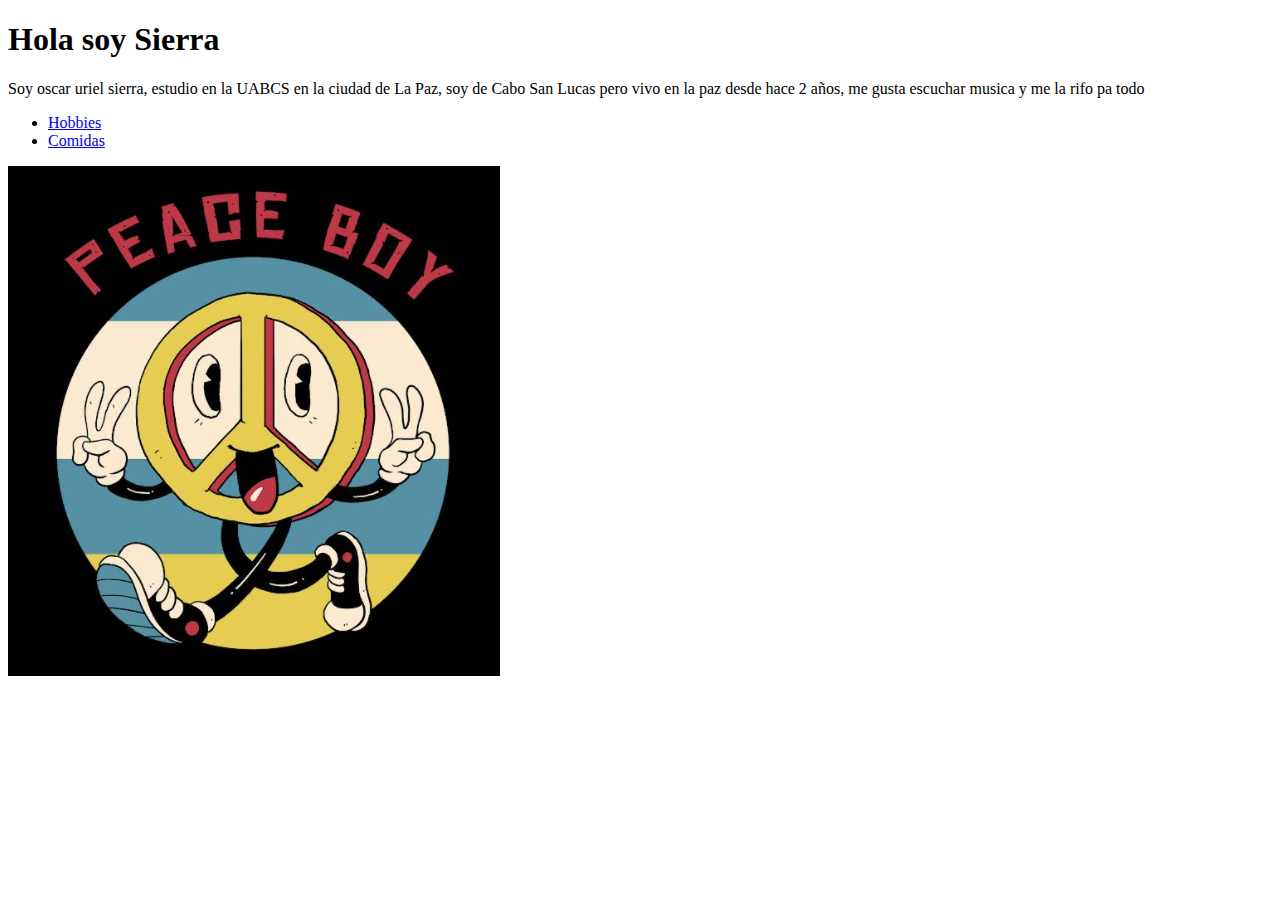
<file: Misitio/index.html>
<!DOCTYPE html>
<html lang="en">
<head>
    <meta charset="UTF-8">
    <meta http-equiv="X-UA-Compatible" content="IE=edge">
    <meta name="viewport" content="width=device-width, initial-scale=1.0">
    <title>Mi perfil</title>
</head>
<body>
    <h1>Hola soy Sierra</h1>
    <div></div>
    <p>Soy oscar uriel sierra, estudio en la UABCS en la ciudad de La Paz, soy de Cabo San Lucas pero vivo en la paz
        desde hace 2 años, me gusta escuchar musica y me la rifo pa todo
    </p>
    <ul>
        <li><a href="./hobies.html">Hobbies</a></li>
        <li><a href="./comidas.html">Comidas</a></li>
    </ul>
    
    <img src="src/images/Captura.PNG" >
  
    
</body>
</html>
</file>
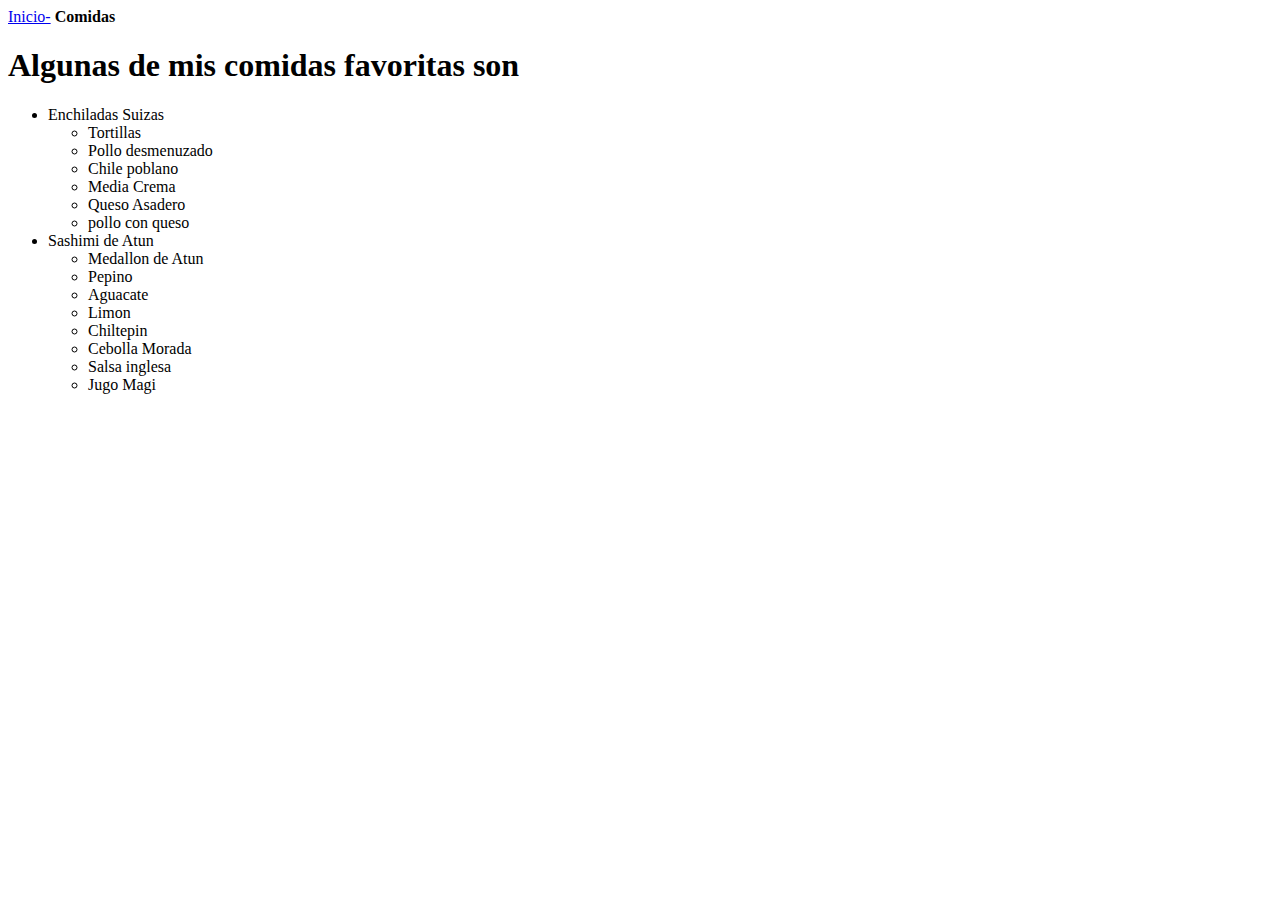
<file: Misitio/comidas.html>
<!DOCTYPE html>
<html lang="en">
<head>
    <meta charset="UTF-8">
    <meta http-equiv="X-UA-Compatible" content="IE=edge">
    <meta name="viewport" content="width=device-width, initial-scale=1.0">
    <title>Mis comidas Favoritas</title>
</head>
<body>
    <div>
        <a href="/index.html">Inicio-</a>
        <b>Comidas</b>
    </div>
    
    <h1>Algunas de mis comidas favoritas son </h1>

    <ul>
        <li>Enchiladas Suizas</li>
        <ul>
            <li>Tortillas</li>
            <li>Pollo desmenuzado</li>
            <li>Chile poblano</li>
            <li>Media Crema</li>
            <li>Queso Asadero</li>
            <li>pollo con queso</li>
        </ul>
        <div></div>
        
        <li>Sashimi de Atun</li>
        <ul>
            <li>Medallon de Atun</li>
            <li>Pepino</li>
            <li>Aguacate</li>
            <li>Limon</li>
            <li>Chiltepin</li>
            <li>Cebolla Morada</li>
            <li>Salsa inglesa</li>
            <li>Jugo Magi</li>

        </ul>
    </ul>
</body>
</html>
</file>
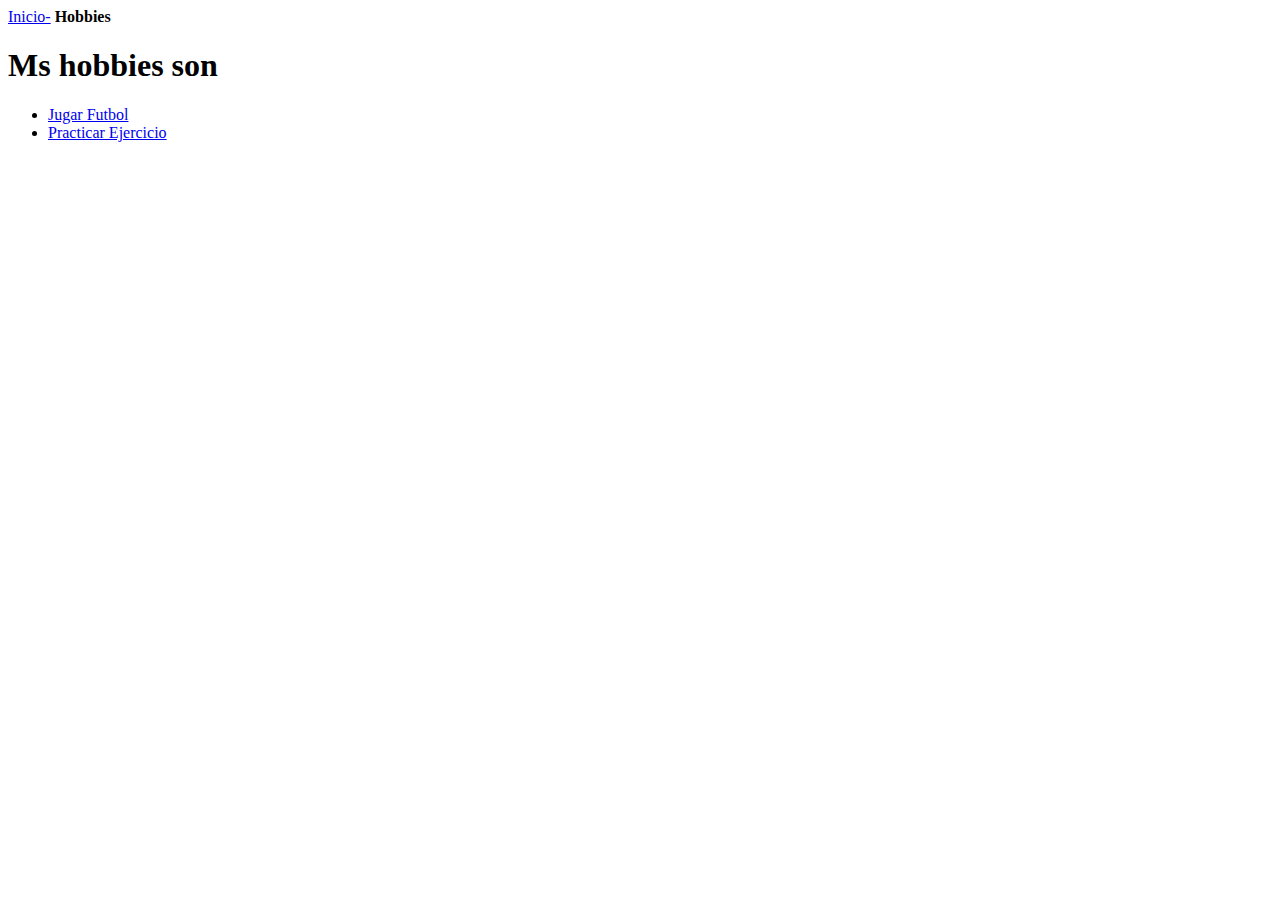
<file: Misitio/hobies.html>
<!DOCTYPE html>
<html lang="en">
<head>
    <meta charset="UTF-8">
    <meta http-equiv="X-UA-Compatible" content="IE=edge">
    <meta name="viewport" content="width=device-width, initial-scale=1.0">
    <title>Pasatiempos</title>
</head>
<body>
    <div>
        <a href="/index.html">Inicio-</a>
        <b>Hobbies</b>
    </div>
    <h1>Ms hobbies son </h1>
    <ul>
        <li><a href="./Hobbies/futbol.html"> Jugar Futbol</a></li>
        <li><a href="./Hobbies/Ejercicio.html">Practicar Ejercicio</a></li>
    </ul>
</body>
</html>
</file>
